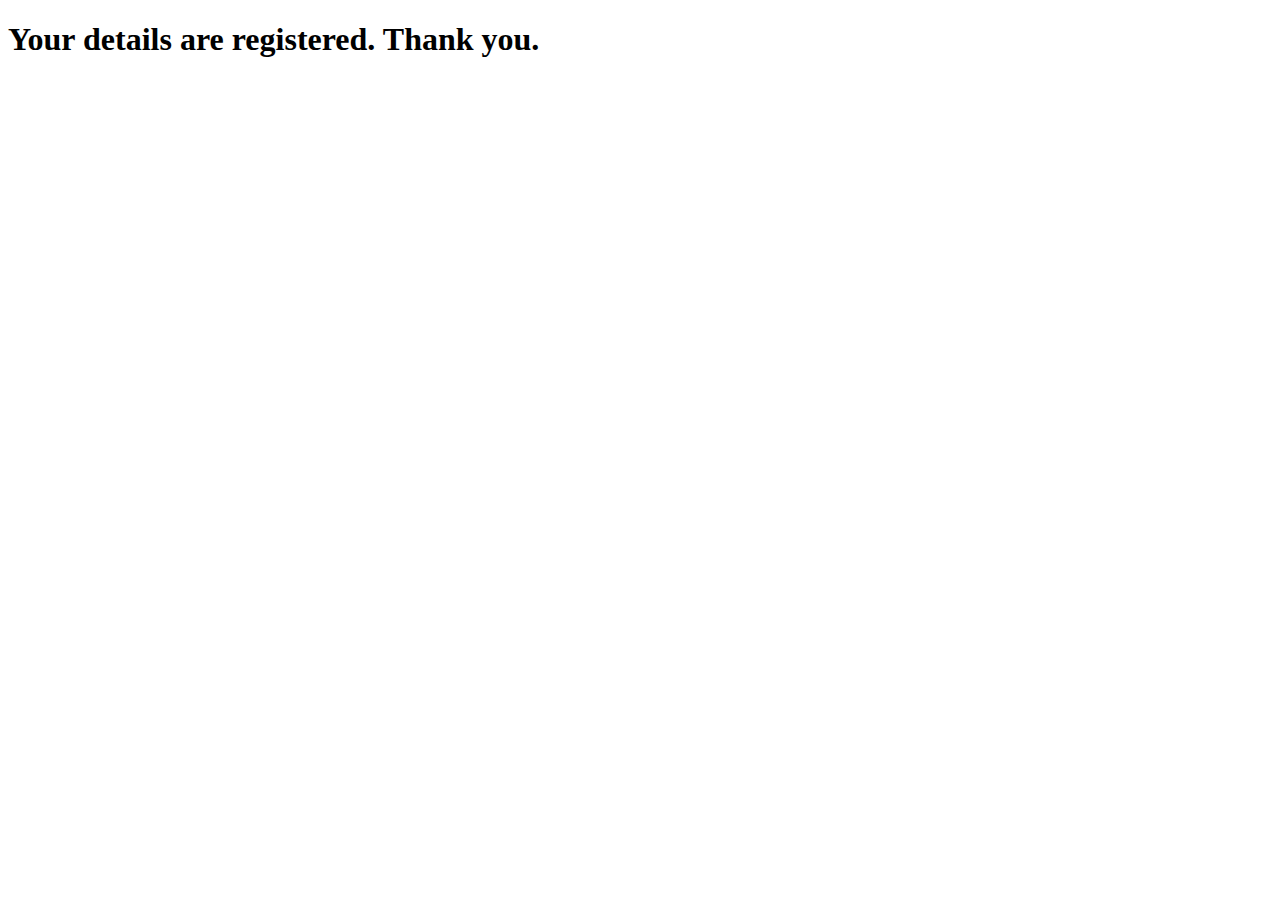
<file: success.html>
<!DOCTYPE html>
<html>
    <head>
        <title>Demo</title>
        <meta charset="UTF-8">
        <meta name="keywords" content="put imp words from your webpage">
        <meta name="author" content="put the author name">
        <meta name = "description" content="put short description">
        <meta name="viewport" content="width=device-width, initial-scale=1">
        <!-- fevicon -->
        <!-- Explore more tags -->
    </head>
    <body>
        <h1>Your details are registered. Thank you.</h1>

    </body>
</html>
</file>
